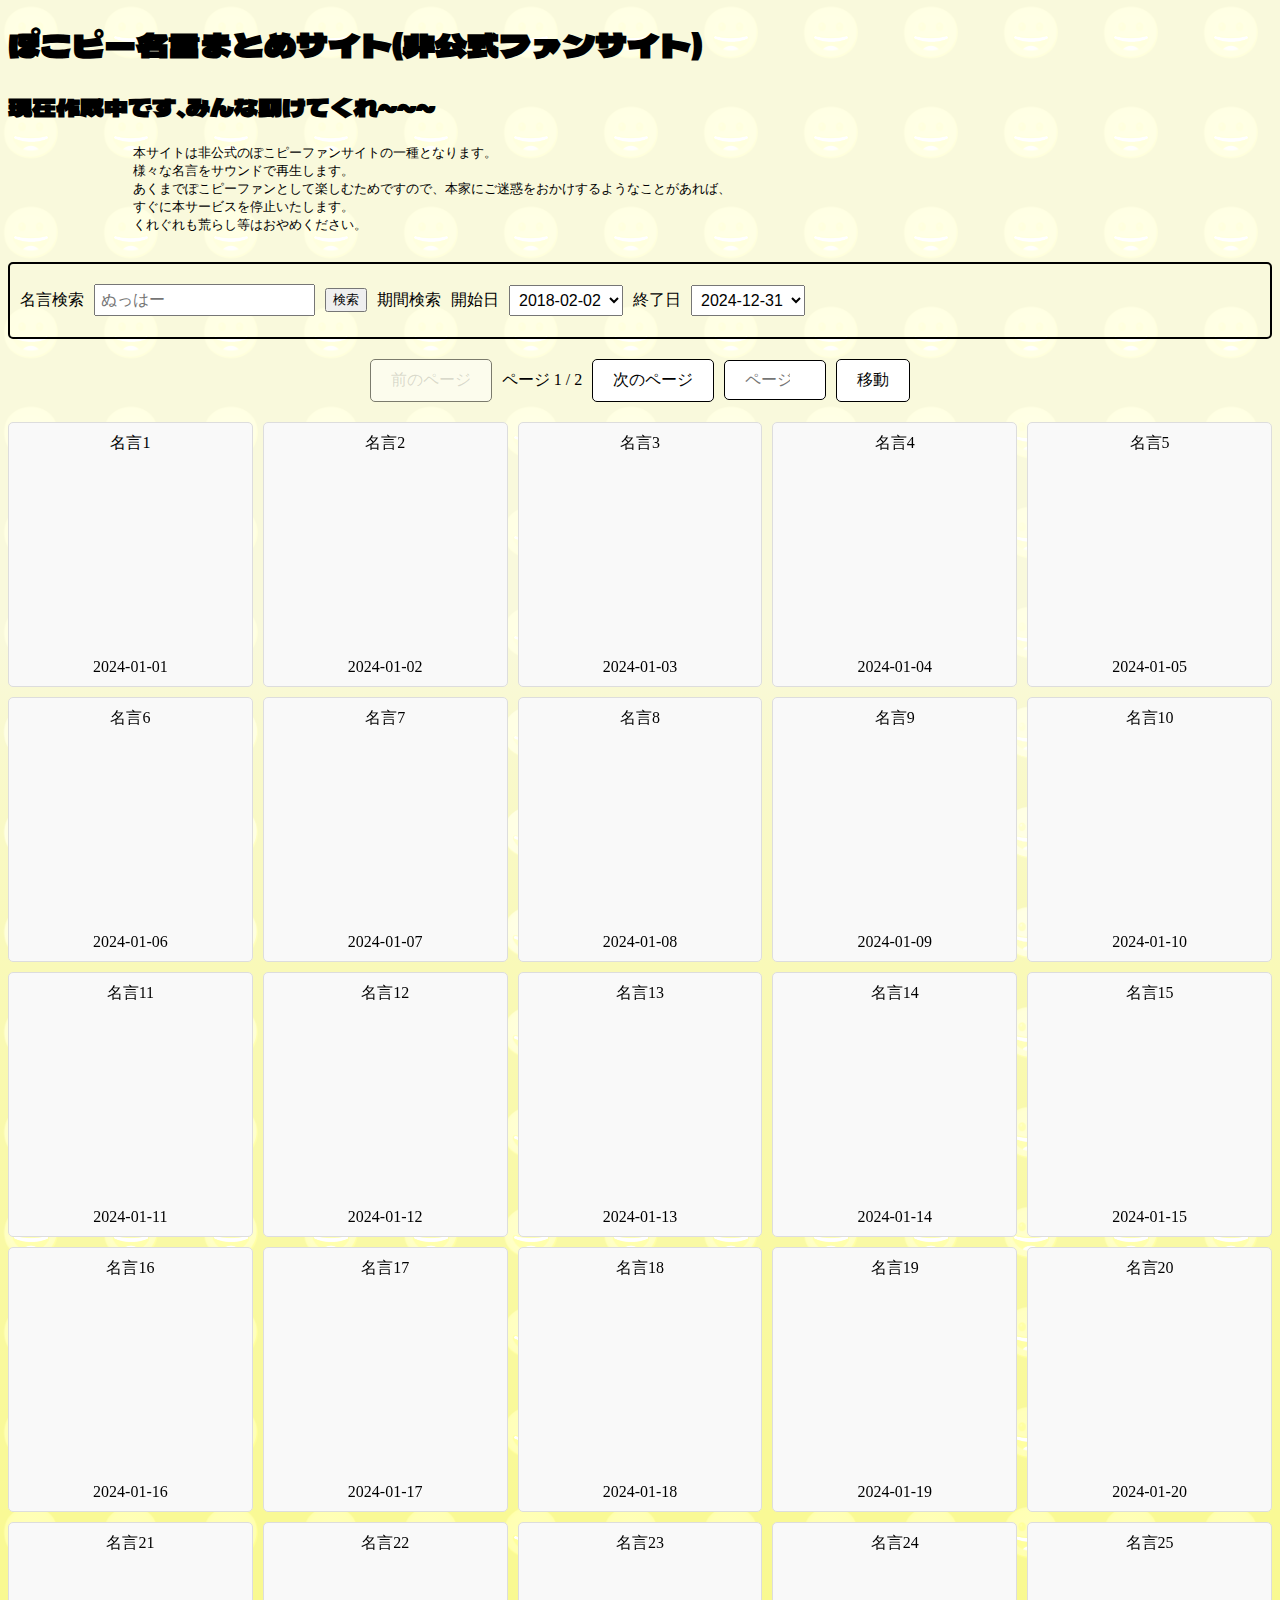
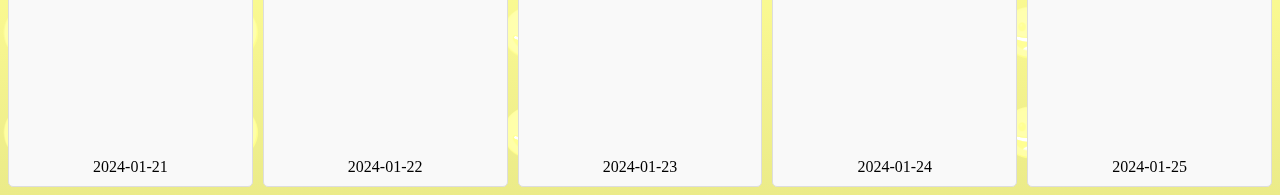
<file: index.html>
<!DOCTYPE html>
<html lang="jp">
<head>
    <meta charset="UTF-8">
    <meta name="viewport" content="width=device-width, initial-scale=1.0">
    <title>ぽこピー名言まとめサイト(非公式ファンサイト)</title>
    <link rel="icon" href="images/favicon.ico" type="image/x-icon">

    <!-- グーグルフォント指定1 -->
    <link rel="stylesheet" type="text/css" href="styles/style.css">
    <link rel="preconnect" href="https://fonts.googleapis.com">
    <link rel="preconnect" href="https://fonts.gstatic.com" crossorigin>
    <link href="https://fonts.googleapis.com/css2?family=Dela+Gothic+One&display=swap" rel="stylesheet">
</head>
<body>
    <header>
        <div class="titleName">
            <h1>ぽこピー名言まとめサイト(非公式ファンサイト)</h1>
            <h2>現在作成中です、みんな助けてくれ～～～</h2>
        </div>
        <div class="explanation">
            <pre>
                本サイトは非公式のぽこピーファンサイトの一種となります。
                様々な名言をサウンドで再生します。
                あくまでぽこピーファンとして楽しむためですので、本家にご迷惑をおかけするようなことがあれば、
                すぐに本サービスを停止いたします。
                くれぐれも荒らし等はおやめください。
            </pre>
        </div>
    </header>
    <div class="searchItem">
        <p>名言検索</p>
        <input type="text" id="searchBox" name="search" placeholder="ぬっはー">
        <button id="searchButton">検索</button>
        <p>期間検索</p>
        <label for="startDate">開始日</label>
        <select name="startDate" id="startDate">
            <option value="2018-02-02">2018-02-02</option>
            <option value="2018-06-01">2018-06-01</option>
            <option value="2018-12-01">2018-12-01</option>
            <option value="2019-06-01">2019-06-01</option>
            <option value="2019-12-01">2019-12-01</option>
            <option value="2020-06-01">2020-06-01</option>
            <option value="2020-12-01">2020-12-01</option>
            <option value="2021-06-01">2021-06-01</option>
            <option value="2021-12-01">2021-12-01</option>
            <option value="2022-06-01">2022-06-01</option>
            <option value="2022-12-01">2022-12-01</option>
            <option value="2023-06-01">2023-06-01</option>
            <option value="2023-12-01">2023-12-01</option>
            <option value="2024-06-01">2024-06-01</option>
        </select>
        <label for="endDate">終了日</label>
        <select name="endDate" id="endDate">
            <option value="2024-12-31">2024-12-31</option>
            <option value="2024-06-01">2024-06-01</option>
            <option value="2023-12-01">2023-12-01</option>
            <option value="2023-06-01">2023-06-01</option>
            <option value="2022-12-01">2022-12-01</option>
            <option value="2022-06-01">2022-06-01</option>
            <option value="2021-12-01">2021-12-01</option>
            <option value="2021-06-01">2021-06-01</option>
            <option value="2020-12-01">2020-12-01</option>
            <option value="2020-06-01">2020-06-01</option>
            <option value="2019-12-01">2019-12-01</option>
            <option value="2019-06-01">2019-06-01</option>
            <option value="2018-12-01">2018-12-01</option>
            <option value="2018-06-01">2018-06-01</option>
        </select>
    </div>
    <div class="pagination">
        <button id="prevPage" disabled>前のページ</button>
        <span id="pageInfo"></span>
        <button id="nextPage">次のページ</button>
        <input type="number" id="pageNumber" min="1" placeholder="ページ番号">
        <button id="goPage">移動</button>
    </div>
    <div class="gridContainer" id="gridContainer">
        <!-- JavaScriptでここに5x5の箱を動的に追加します -->
    </div>
    <script src="scripts/script.js"></script>
</body>
</html>
</file>
<file: styles/style.css>
body {
  background-color: #ebeb89;
  background-image: 
    linear-gradient(rgba(199, 182, 182, 0.7), rgba(0, 0, 0, 0.7)),
    url('data:image/svg+xml,%3Csvg%20xmlns%3D%22http%3A//www.w3.org/2000/svg%22%20width%3D%22100%22%20height%3D%22100%22%3E%3Ctext%20y%3D%2250%25%22%20font-size%3D%2250%22%3E%F0%9F%98%80%3C/text%3E%3C/svg%3E'); /* 絵文字 */
  background-repeat: repeat;
  background-blend-mode:color-dodge;
}

.titleName {
  font-family: "Dela Gothic One", sans-serif;
  font-weight: 400;
  font-style: normal;
}

.searchItem {
  display: flex;
  align-items: center;
  gap: 10px;
  border: 2px solid #000;
  padding: 10px;
  border-radius: 5px;
}

#searchBox,
#startDate,
#endDate {
  padding: 5px;
  font-size: 1em;
}

.gridContainer {
  display: grid;
  grid-template-columns: repeat(5, 1fr); /* 5列のグリッド */
  grid-gap: 10px; /* グリッドアイテム間のスペース */
  margin-top: 20px;
}

.gridItem {
  border: 1px solid #ddd;
  padding: 10px;
  text-align: center;
  background-color: #f9f9f9;
  border-radius: 5px;
}

.pagination {
  display: flex;
  align-items: center;
  justify-content: center;
  gap: 10px;
  margin-top: 20px;
}

.pagination button,
.pagination input {
  padding: 10px 20px;
  font-size: 1em;
  border: 1px solid #000;
  background-color: #fff;
  cursor: pointer;
  border-radius: 5px;
}

.pagination button:disabled {
  cursor: not-allowed;
  opacity: 0.5;
}

.pagination input {
  width: 60px;
  text-align: center;
}
</file>
